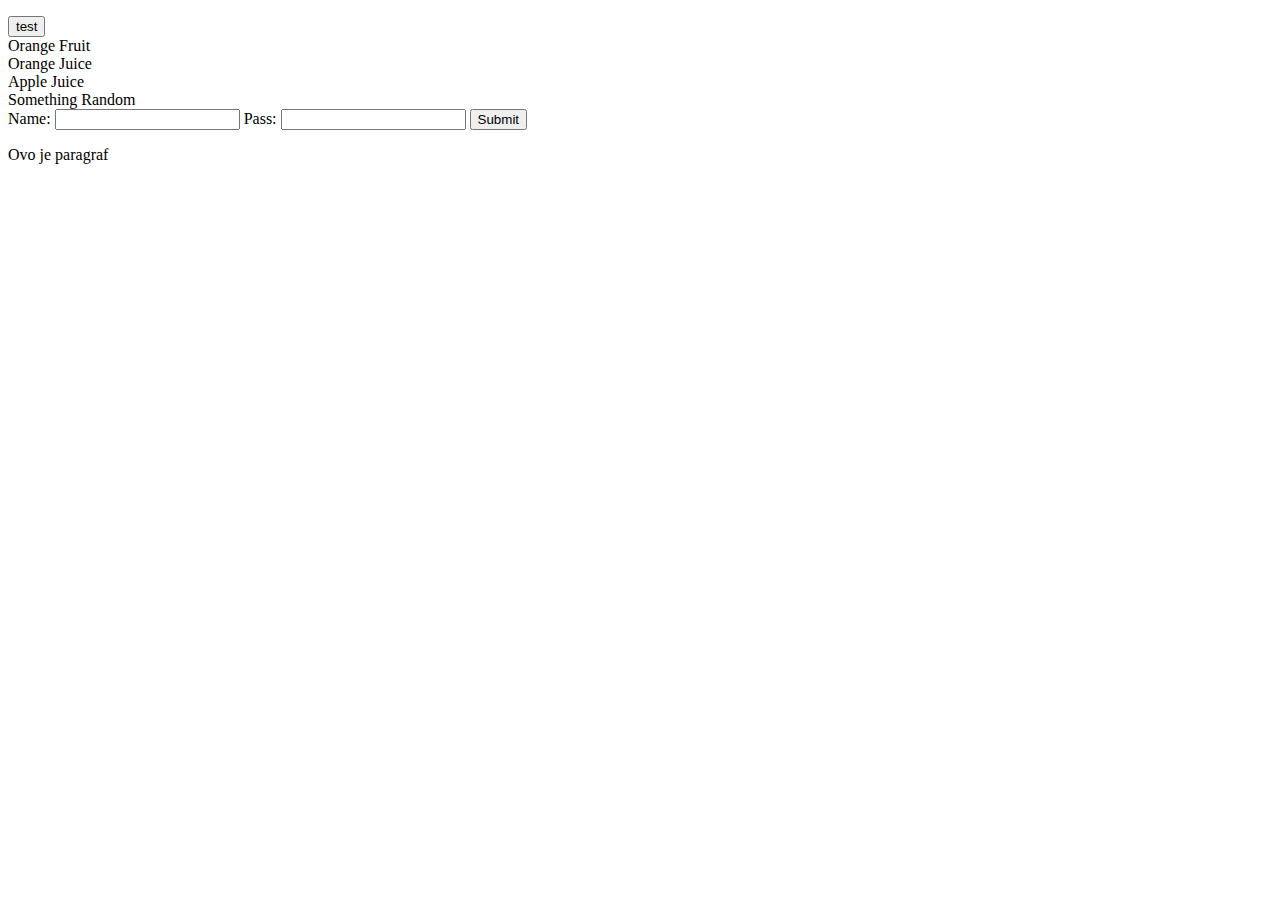
<file: dom/index.html>
<!DOCTYPE html>
<html lang="en">
<head>
    <meta charset="UTF-8">
    <meta http-equiv="X-UA-Compatible" content="IE=edge">
    <meta name="viewport" content="width=device-width, initial-scale=1.0">
    <title>Document</title>
</head>
<body>
    <p id="test"></p>
    <button onclick="klik()">test</button>
        <li class="list-group-fruit">Orange Fruit</li>
        <li class="list-group-fruit">Orange Juice</li>
        <li class="list-group-fruit">Apple Juice</li>
        <li class="list-group-fruit">Something Random</li>  

        <form name="myForm" onsubmit="return validateForm()">
            Name: <input type="email" name="email">
            Pass: <input type="password" name="password">
            <input type="submit" value="Submit">
            </form>


            <div id="container"></div>
    <script src="app.js"></script>
</body>
</html>
</file>
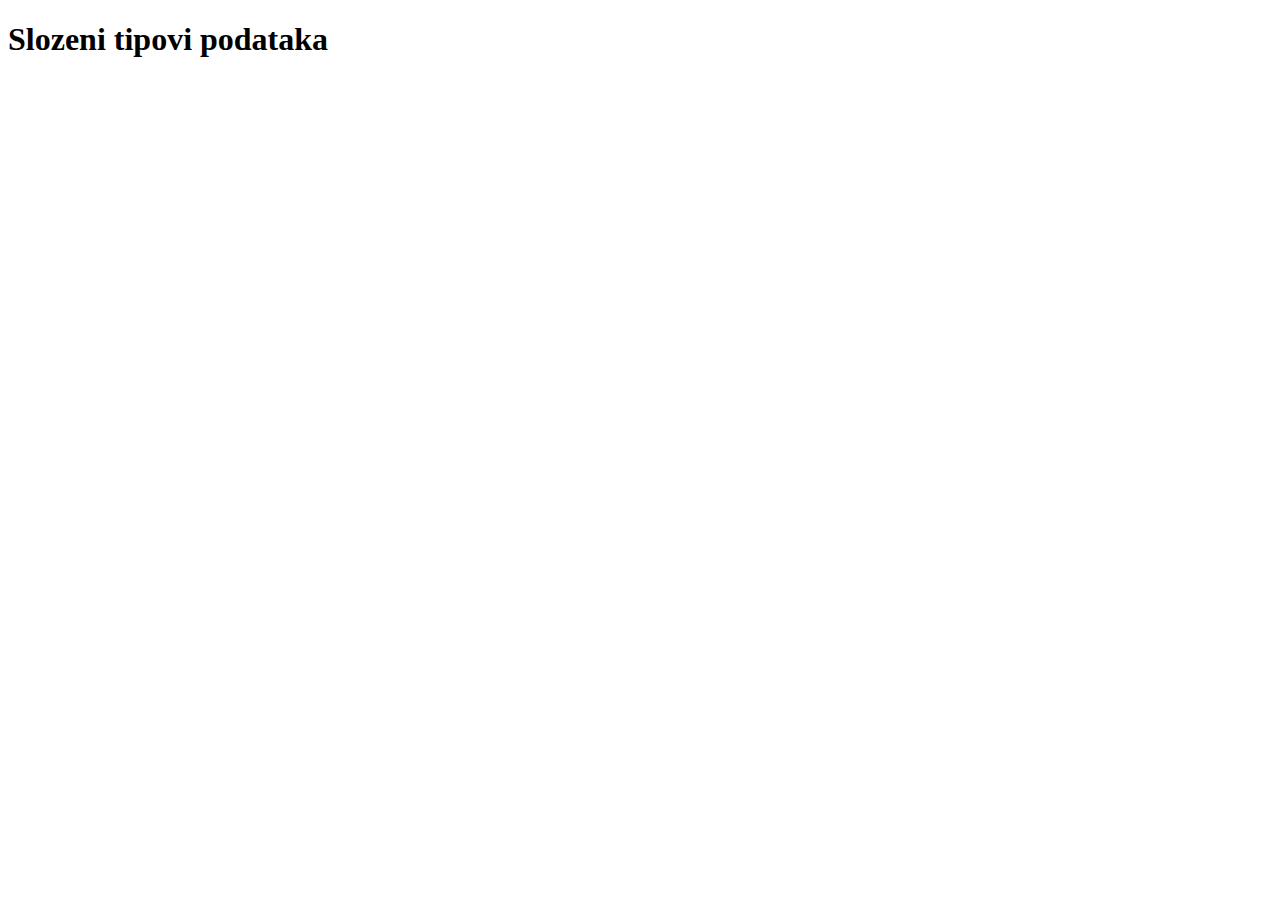
<file: drugi cas/index.html>
<!DOCTYPE html>
<html lang="en">
<head>
    <meta charset="UTF-8">
    <meta http-equiv="X-UA-Compatible" content="IE=edge">
    <meta name="viewport" content="width=device-width, initial-scale=1.0">
    <title>Document</title>
</head>
<body>
    <h1>Slozeni tipovi podataka</h1>

    <script src="app.js"></script>
</body>
</html>
</file>
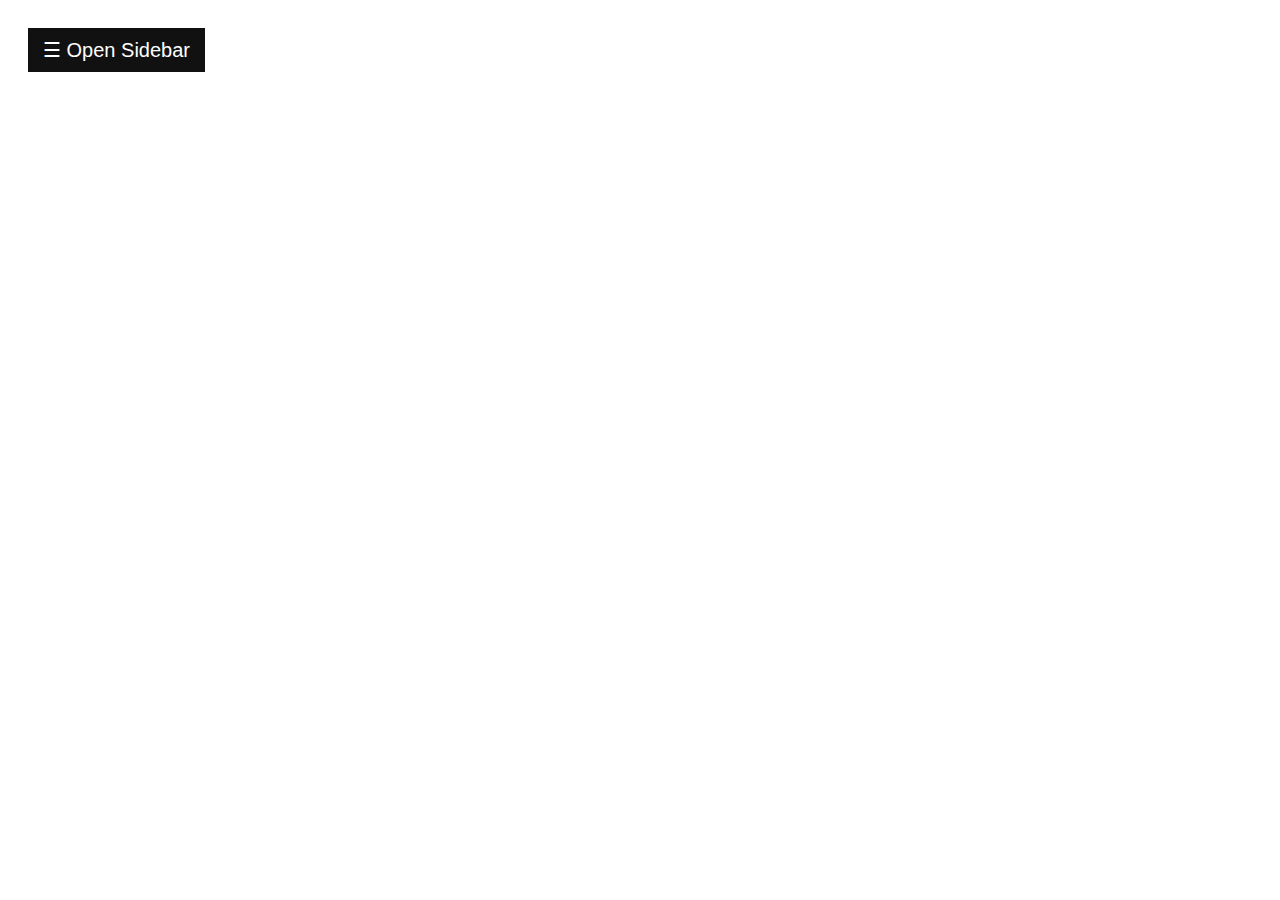
<file: sidebar/index.html>
<!DOCTYPE html>
<html lang="en">
<head>
    <meta charset="UTF-8">
    <meta http-equiv="X-UA-Compatible" content="IE=edge">
    <meta name="viewport" content="width=device-width, initial-scale=1.0">
    <link rel="stylesheet" href="style.css">
    <title>Document</title>
</head>
<body>
    <div id="mySidebar" class="sidebar">
        <a href="javascript:void(0)" class="closebtn" onclick="closeNav()">&times;</a>
        <a href="#">About</a>
        <a href="#">Services</a>
        <a href="#">Clients</a>
        <a href="#">Contact</a>
      </div>
      
      <div id="main">
        <button class="openbtn" onclick="openNav()">&#9776; Open Sidebar</button>
      </div>
    <script src="app.js"></script>
</body>
</html>
</file>
<file: sidebar/style.css>
.sidebar {
    height: 100%; /* 100% Full-height */
    width: 0; /* 0 width - change this with JavaScript */
    position: fixed; /* Stay in place */
    z-index: 1; /* Stay on top */
    top: 0;
    left: 0;
    background-color: #111; /* Black*/
    overflow-x: hidden; /* Disable horizontal scroll */
    padding-top: 60px; /* Place content 60px from the top */
    transition: 0.5s; /* 0.5 second transition effect to slide in the sidebar */
  }
  
  /* The sidebar links */
  .sidebar a {
    padding: 8px 8px 8px 32px;
    text-decoration: none;
    font-size: 25px;
    color: #818181;
    display: block;
    transition: 0.3s;
  }
  
  /* When you mouse over the navigation links, change their color */
  .sidebar a:hover {
    color: #f1f1f1;
  }
  
  /* Position and style the close button (top right corner) */
  .sidebar .closebtn {
    position: absolute;
    top: 0;
    right: 25px;
    font-size: 36px;
    margin-left: 50px;
  }
  
  /* The button used to open the sidebar */
  .openbtn {
    font-size: 20px;
    cursor: pointer;
    background-color: #111;
    color: white;
    padding: 10px 15px;
    border: none;
  }
  
  .openbtn:hover {
    background-color: #444;
  }
  
  #main {
    transition: margin-left .5s;
    padding: 20px;
}
</file>
